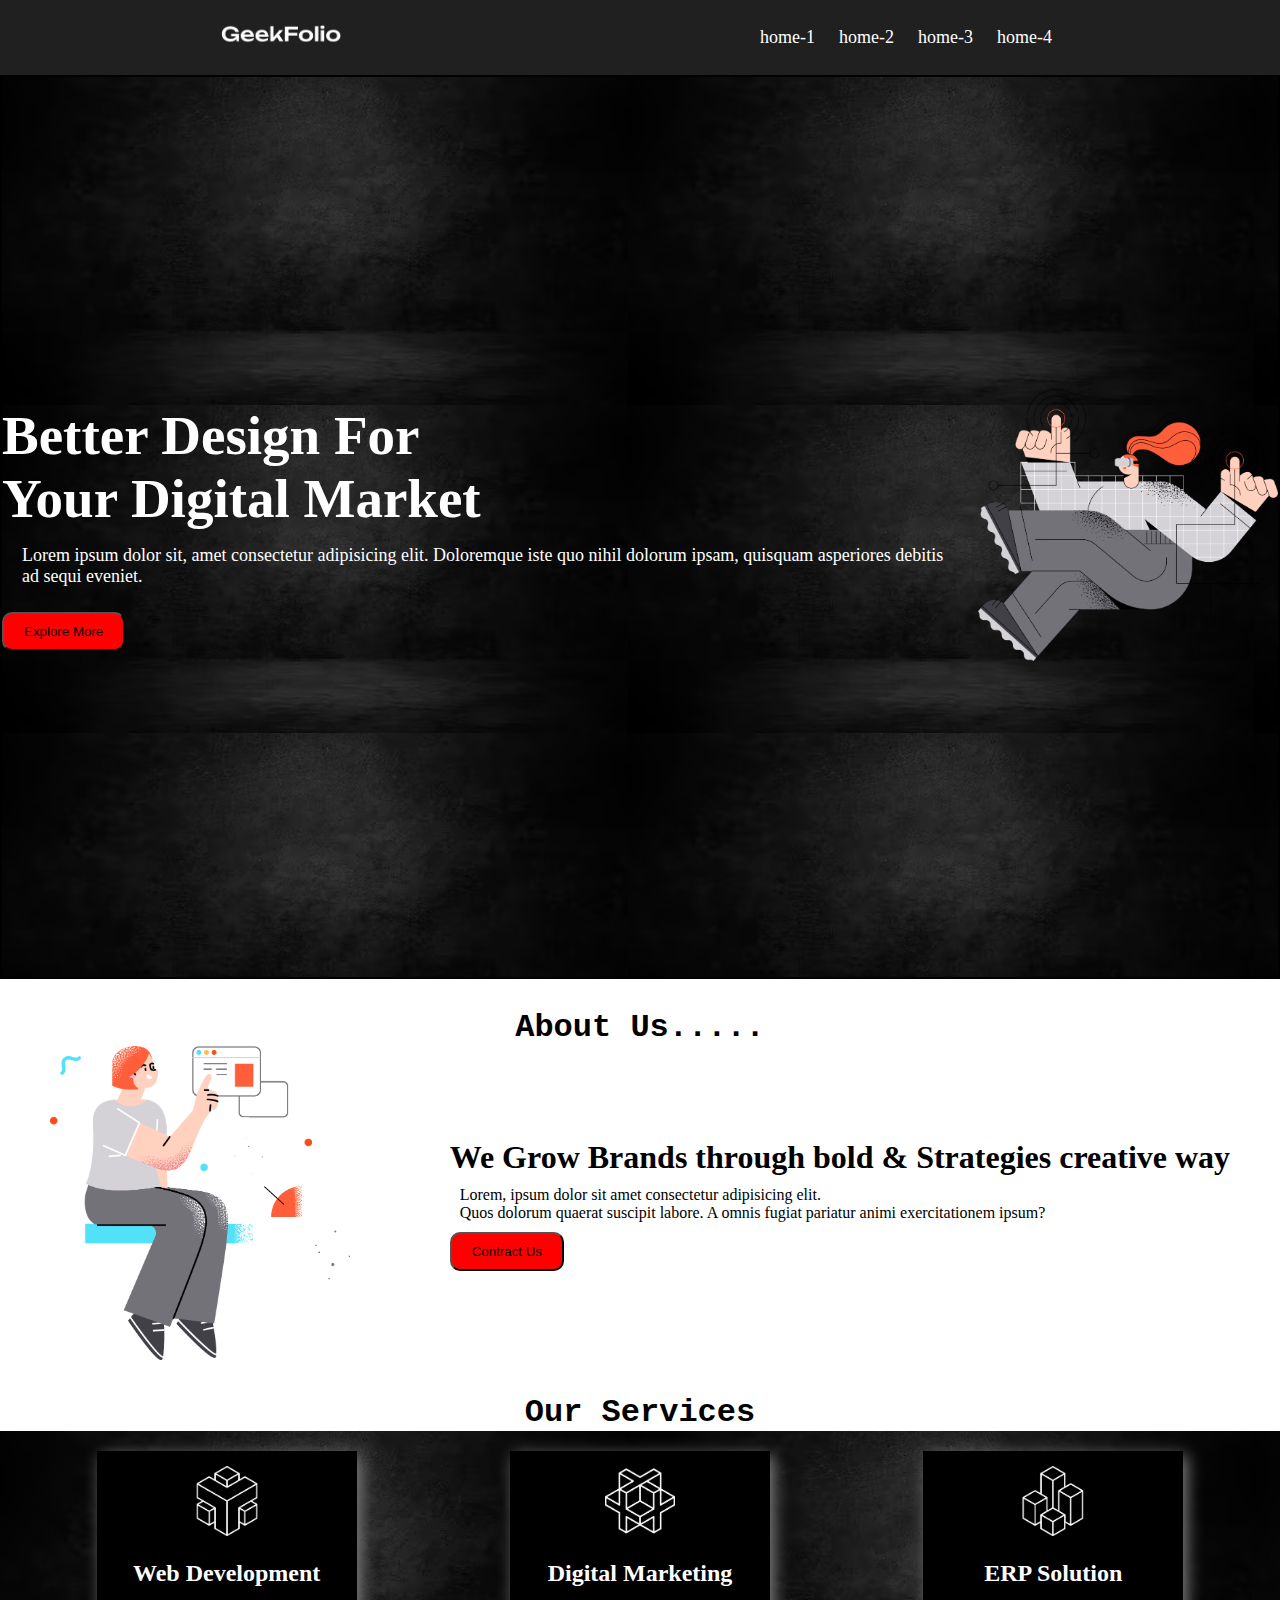
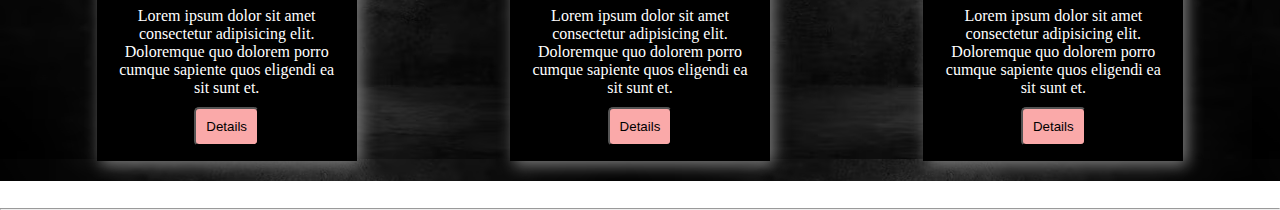
<file: index.html>
<!DOCTYPE html>
<html lang="en">
<head>
    <meta charset="UTF-8">
    <meta name="viewport" content="width=device-width, initial-scale=1.0">
    <title>My First Website</title>
    <link rel="stylesheet" href="style.css">
</head> <!--This is a navbar section-->
<body>
    <header>
<nav>
    <div class="menu-container">
        <div class="logo">
            <img class="logo-photo" src="./logo/logo-light.png" alt="">
        </div>
        <div class="menues">
<li class="item">home-1</li>
<li class="item">home-2</li>
<li class="item">home-3</li>
<li class="item">home-4</li>
        </div>
    </div>
</nav>

    </header>
    <main>
        <section>
            <div class="banner-container">
                <div class="banner-text">
                    <h1 class="title">Better Design For <br> Your Digital Market</h1>
                    <p class="description">Lorem ipsum dolor sit, amet consectetur adipisicing elit. Doloremque iste quo nihil dolorum ipsam, quisquam asperiores debitis ad sequi eveniet.</p>
                    <button class="btn">Explore More</button>
                </div>
                <div class="banner-photo">
                    <img class="banner-img" src="./images/banner.png" alt="">
                </div>
            </div>
        </section>
        <!-- this is about us section -->
        <section>
            <h1 class="about-title">About Us.....</h1>
            <div class="about-container">
                <div class="about-info">
                    <h1>We Grow Brands through bold & Strategies creative way</h1>
                    <p class="details">Lorem, ipsum dolor sit amet consectetur adipisicing elit. <br>
                        Quos dolorum quaerat suscipit labore. A omnis fugiat pariatur animi exercitationem ipsum?</p>
                    <button class="btn">Contract Us</button>
                </div>
                    <div class="about-photo">
                        <img class="banner-img" src="./images/section.png" alt="">
                    </div>
            </div>

        </section>
        <!-- service section -->
        <section>
            <h1 class="about-title">Our Services</h1>
            <!-- <div class="service-container"></div> -->
            <div class="service-container">
                <div class="box">
                    <img class="icon" src="./icon/0.png" alt="">
                    <h2 class="box-title">Web Development</h2>
                    <p class="">Lorem ipsum dolor sit amet consectetur adipisicing elit. Doloremque quo dolorem porro cumque sapiente quos eligendi ea sit sunt et.</p>
                    <button class="box-btn">Details</button>
                </div>
                <div class="box">
                    <img class="icon" src="./icon/1.png" alt="">
                    <h2 class="box-title">Digital Marketing</h2>
                    <p class="">Lorem ipsum dolor sit amet consectetur adipisicing elit. Doloremque quo dolorem porro cumque sapiente quos eligendi ea sit sunt et.</p>
                    <button class="box-btn">Details</button>
                </div>
                <div class="box">
                    <img class="icon" src="./icon/2.png" alt="">
                    <h2 class="box-title">ERP Solution</h2>
                    <p class="">Lorem ipsum dolor sit amet consectetur adipisicing elit. Doloremque quo dolorem porro cumque sapiente quos eligendi ea sit sunt et.</p>
                    <button class="box-btn">Details</button>
                </div>
            </div>
            
        </section>
    </main>
    <footer>
<section>
    <div class="footer-container">
        <div class="logo">
            <img class="logo-photo1" src="./logo/logo-light.png" alt="">
        </div>
        <!-- <p>Lorem ipsum dolor sit amet consectetur, <br> -->
            <!-- adipisicing elit. Eveniet, laboriosam.</p> -->
        </div>
</section>
<hr>
    </footer>
</body>
</html>
</file>
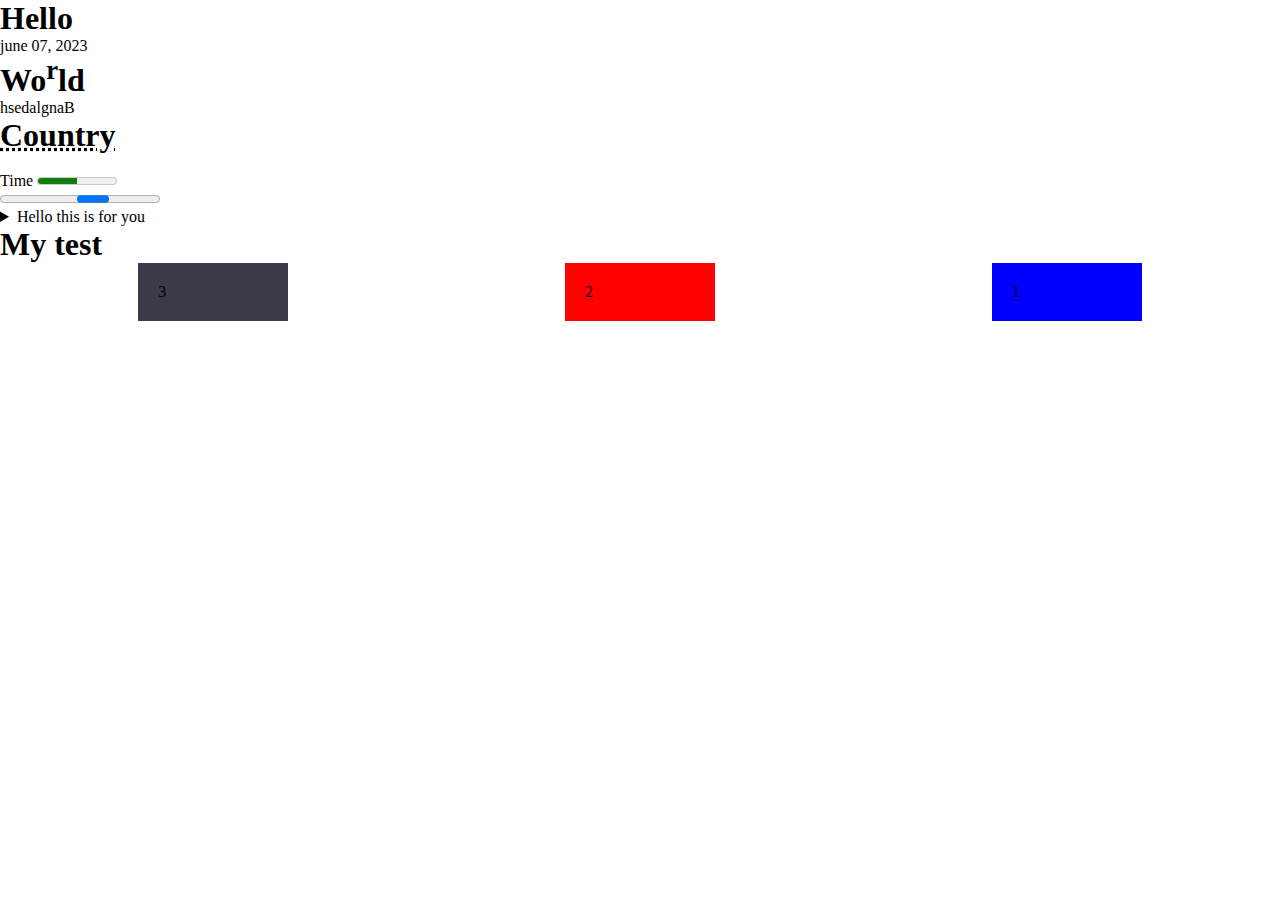
<file: Test.html>
<!DOCTYPE html>
<html lang="en">
<head>
    <meta charset="UTF-8">
    <meta name="viewport" content="width=device-width, initial-scale=1.0">
    <title>My First Website</title>
    <link rel="stylesheet" href="test.css">
</head>
<body>
    <h1>Hello</h1>
    <time datetime="2020-06-15">june 07, 2023</time>
     <h1>Wo<sup>r</sup>ld</h1>
     <bdo dir="rtl">Bangladesh</bdo>
     <h1><abbr title="This is BGD">Country</abbr></h1><br>
     <label for="result">Time</label>
     <meter id="result" value="0.5"></meter><br>
     <progress id="1.5">Wait</progress> <br>
     <details>
        <summary>Hello this is for you</summary>
        <p>
            Lorem ipsum dolor sit amet, consectetur adipisicing elit. Dolor laboriosam fugit possimus quas optio, nemo quos non officia. Qui, animi!
        </p>
     </details>
<h1 class="test">My test</h1>

<div class="container">
<div class="Box">1</div>
<div class="Box Box2">2</div>
<div class="Box Box3">3</div>
</div>
</body>
</html>
</file>
<file: style.css>
*{
    margin: 0px;
    padding: 0px;
}
.menu-container{
    background-color: rgb(32, 32, 32);
    padding: 20px;
    color: white;
    list-style: none;
    display: flex;
    align-items: center;
    justify-content: space-around;

}
.menues{
    display: flex;
    /* justify-content: space-around; */
}
.logo-photo{
    width: 120px;
}
.item{
    margin-left: 10px;
    padding: 7px;
    font-size: 18px;
    cursor: pointer;

}
.item:hover{
    color: blue;

}
.banner-img{
    width: 300px;
}
.banner-container{
    display: flex;
    justify-content: space-around;
    height: 100vh;
    align-items: center;
    border: 2px solid black;
    background-image: url("./images/bck.avif");
    color: white;
}
.title{
    font-size: 55px;
    font-weight: bold;
    /* margin: 10px; */
}
.description{
    font-size: 18px;
    margin-top: 5px;
    margin-bottom: 15px;
    padding: 10px 20px;
}
.btn{
    padding: 10px 20px;
    background-color:red;
    color: black;
    border-radius: 10px;
}
.about-container{
    display: flex;
    justify-content: space-around;
    align-items: center;
    flex-direction: row-reverse;
}
.about-title{
    text-align: center;
    padding-top: 30px;
    font-family: 'Courier New', Courier, monospace;
}
.details{
    padding: 10px;
}
.box{
    width:230px;
    height: 280px;
    box-shadow: 4px 4px 15px gray;
    background-color: black;
    text-align: center;
    padding: 15px;
    color: white;

}
.icon{
    width:70px

}
.box-btn{
    background-color: rgb(250, 169, 169);
    margin-top: 10px;
    border-radius: 5px;
    padding: 10px;
}
.box-title{
    padding: 20px;
}
.box-description{
    padding: 5px;
}
.service-container{
    display: flex;
    justify-content: space-around;
    padding: 20px;
    background-image: url("./images/bck.avif");
}
.logo-photo1{
    width: 120px;

}
</file>
<file: test.css>
*{
    margin: 0px;
    padding: 0px;
}

.Box{
    padding: 20px;
    background-color: blue;
    width: 110px;
    /* margin: 2px; */
}
.Box2{
    background-color: red;
}
.Box3{
    background-color: rgb(58, 58, 73);
}
.container{
    display: flex;
    justify-content: space-around;
    flex-direction: row-reverse;
}
</file>
